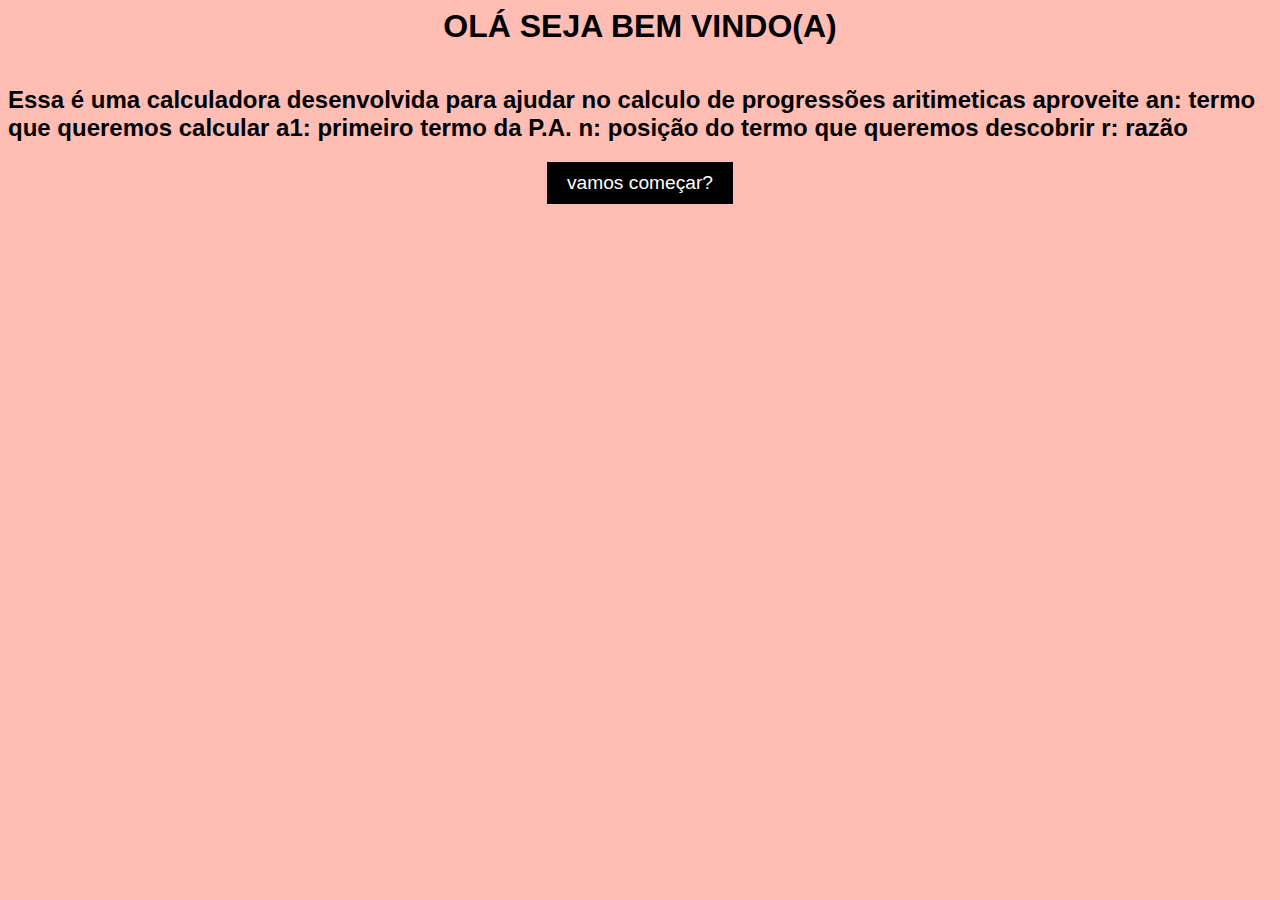
<file: index.html>
<!DOCTYPE html>
<html lang="pt-BR">

<head>
    <meta charset="UTF-8">
    <meta name="viewport" content="width=device-width, initial-scale=1.0">
    <title>Funcionamento de um botão</title>
    <link rel="stylesheet" href="style.css">
</head>


<body>
    <h1>OLÁ SEJA BEM VINDO(A)</h1>
    <h2>Essa é uma calculadora desenvolvida para ajudar no calculo de progressões aritimeticas aproveite an: termo que queremos calcular a1: primeiro termo da P.A. n: posição do termo que queremos descobrir r: razão</h2>
    <!--Criando Eventos em HTML-->
    <button onclick="abrir('popup.html')">vamos começar?</button>
    
    <script>
        function abrir(URL) {
            window.open(URL, 'janela', 'width=400, height=500, top=100, left=699, scrollbars=no, status=no, toolbar=no, location=no, menubar=no, resizable=no, fullscreen=no');
        }
    </script>
</body>

</html>
</file>
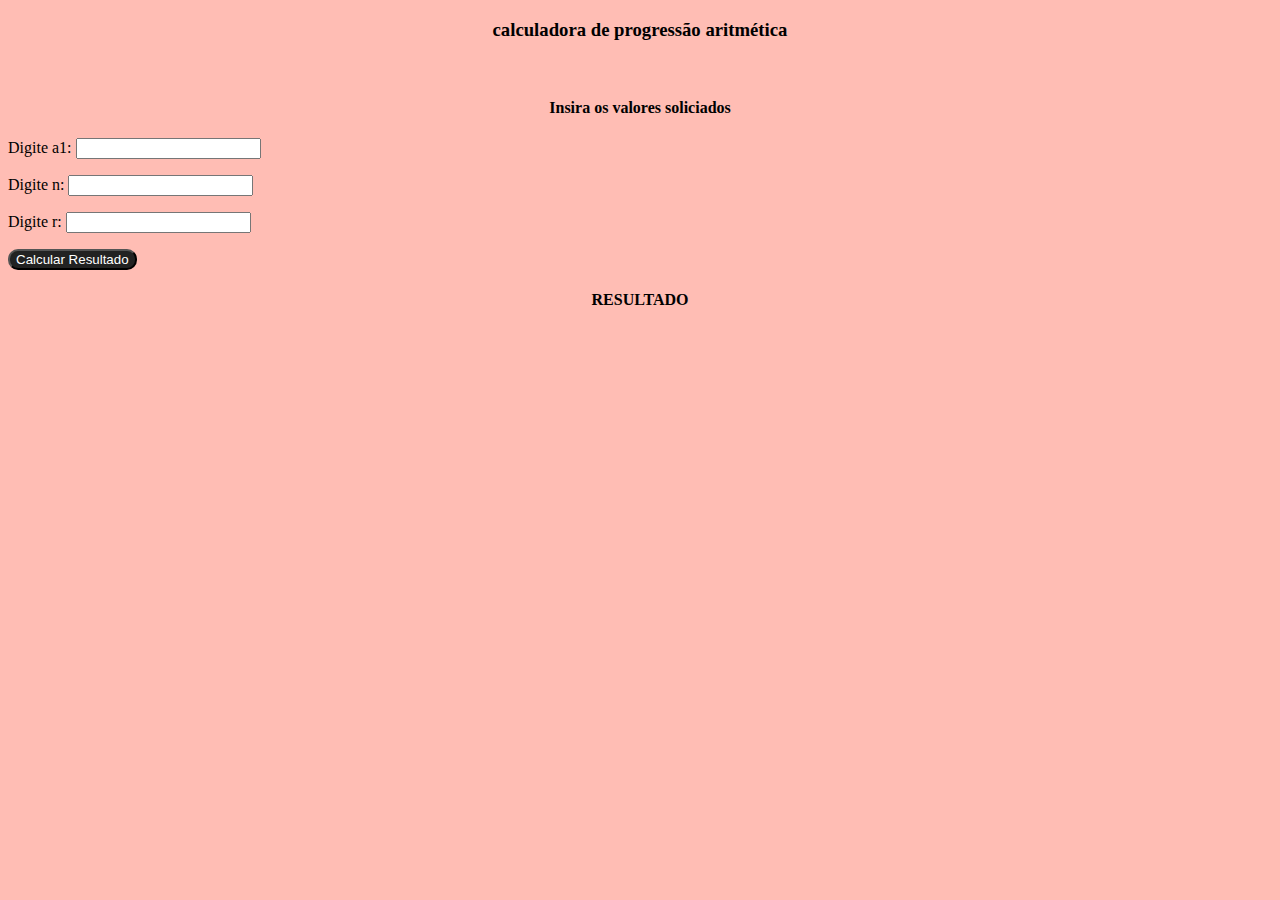
<file: popup.html>
<!DOCTYPE html>
<html lang="en">

<head>
    <meta charset="UTF-8">
    <meta name="viewport" content="width=device-width, initial-scale=1.0">
    <title>PopUP</title>
    <link rel="stylesheet" href="pop.css">
</head>

<body>
    <h3 style="text-align: center;">calculadora de  progressão aritmética </h3>
    <br>
    <h4>Insira os valores soliciados</h4>
    <p>Digite a1: <input id="nota1" type="number"> <br /> </p>
    <p>Digite n: <input id="nota2" type="number"> <br /> </p>
    <p>Digite r: <input id="nota3" type="number"> <br /> </p>
    <button onclick="media()">Calcular Resultado</button>

    <h4 id="soma">RESULTADO</h4>
    <script>
        function media() {
            var a1 = parseFloat(document.getElementById("nota1").value);
            var n = parseFloat(document.getElementById("nota2").value);
            var r = parseFloat(document.getElementById("nota3").value);
            var an = a1+(n-1)*r;
            document.getElementById("soma").innerHTML = ("A soma total é: " + an);
        }
    </script>
</body>

</html>
</file>
<file: style.css>
body {
    display: flex;
    flex-direction: column;
    justify-content: center;
    align-items: center;
    background-color: #ffbdb4;
    font-family: sans-serif;
  }
  
  h1 {
    font-size: 2em;
    color: #000000;
    margin-top: 0;
  }
  
  h2 {
    align-items: center;
    font-size: 1.5em;
    color: #000000;
    margin-top: 20px;
  }
  
  button {
    background-color: #000000;
    color: #ffffff;
    font-size: 1.2em;
    border: none;
    padding: 10px 20px;
    cursor: pointer;
  }
  
  button:hover {
    background-color: #222222;
    border-radius: 10px;
  }

  ul{
    align-items: center;
    font-size: 1.5em;
    color: #000000;
    margin-top: 20px;
  }
</file>
<file: pop.css>
body {
    background-color: #ffbdb4;
    color: #000000;
}
h4{
    text-align: center;
}
button{
    cursor: pointer;
    background-color: #222222;
    border-radius: 10px;
    color: white;
}
</file>
